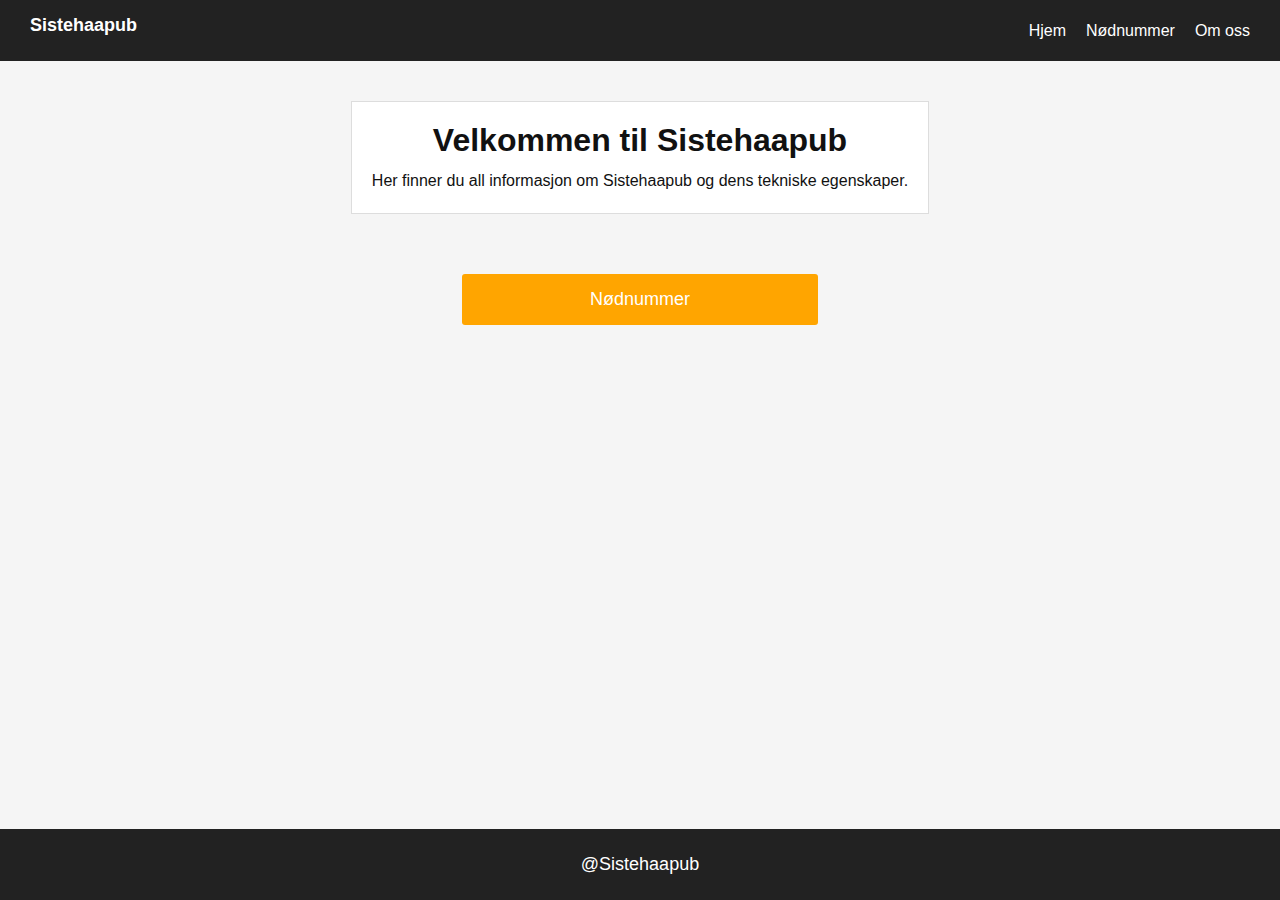
<file: docs/index.html>
<!DOCTYPE html>
<html lang="en">
<head>
    <meta charset="UTF-8">
    <meta name="viewport" content="width=device-width, initial-scale=1.0">
    <title>Sistehaapub</title>
    <link rel="stylesheet" href="./styles.css">
</head>
<body>
    <nav class="navbar">
        <div class="logo">Sistehaapub</div>
        <ul class="navbar-list">
            <li class="navelements"><a href="index.html">Hjem</a></li>
            <li class="navelements"><a href="nummer.html">Nødnummer</a></li>
            <li class="navelements"><a href="om-oss.html">Om oss</a></li>
        </ul>
    </nav>

    <div class="container">
        <h1>Velkommen til Sistehaapub</h1>
        <p>Her finner du all informasjon om Sistehaapub og dens tekniske egenskaper.</p>
    </div>

    <button>
        Nødnummer
    </button>
    <footer>
        <p>@Sistehaapub</p>
    </footer>

    <script src="navbar.js"></script>
</body>
</html>
</file>
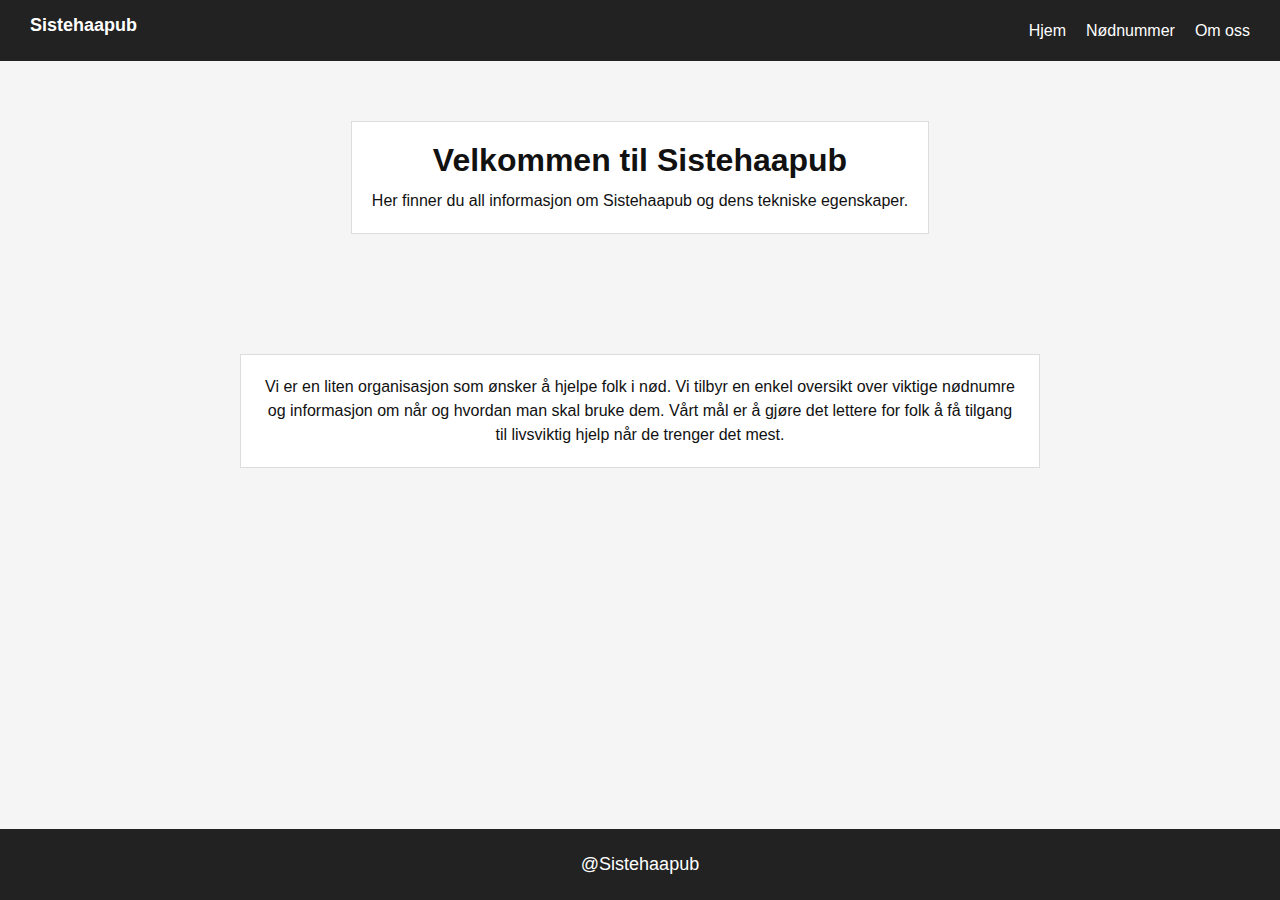
<file: om oss.html>
<!DOCTYPE html>
<html lang="en">
<head>
    <meta charset="UTF-8">
    <meta name="viewport" content="width=device-width, initial-scale=1.0">
    <title>Document</title>
    <link rel="stylesheet" href="om oss.css">
</head>
<body>
    
    <nav class="navbar">
        <div class="logo">Sistehaapub</div>
        <ul class="navbar-list">
            <li class="navelements"><a href="index.html">Hjem</a></li>
            <li class="navelements"><a href="nummer.html">Nødnummer</a></li>
            <li class="navelements"><a href="om oss.html">Om oss</a></li>
        </ul>
    </nav>

    <div class="container">
        <h1>Velkommen til Sistehaapub</h1>
        <p>Her finner du all informasjon om Sistehaapub og dens tekniske egenskaper.</p>
    </div>
    
    <div class="container">
        <p>
            Vi er en liten organisasjon som ønsker å hjelpe folk i nød. 
            Vi tilbyr en enkel oversikt over viktige nødnumre og informasjon om når og hvordan man skal bruke dem. 
            Vårt mål er å gjøre det lettere for folk å få tilgang til livsviktig hjelp når de trenger det mest.
        </p>
    </div>
    <footer>
        <p>@Sistehaapub</p>
    </footer>

</body>
<script src="navbar.js"></script>
</html>
</file>
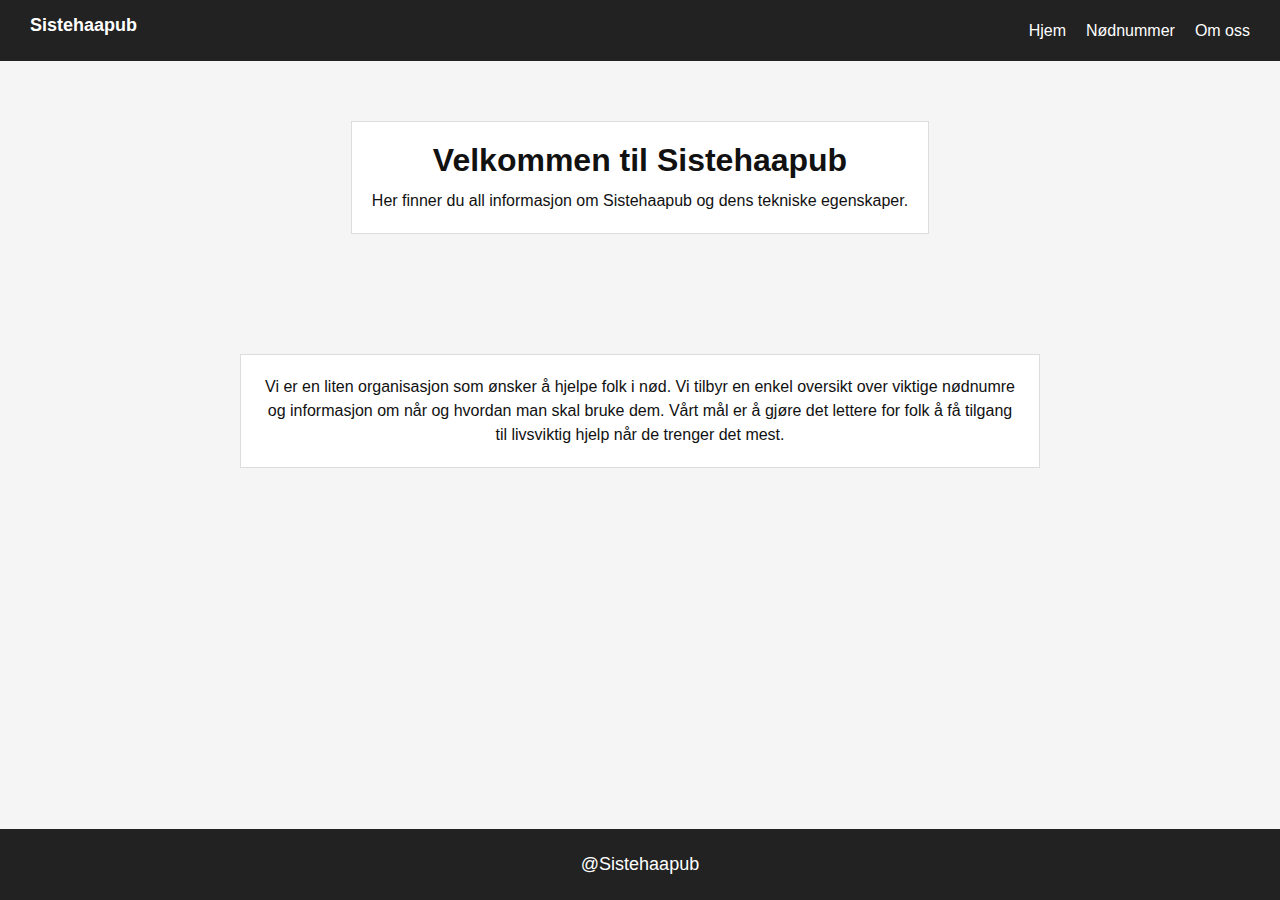
<file: om-oss.html>
<!DOCTYPE html>
<html lang="en">
<head>
    <meta charset="UTF-8">
    <meta name="viewport" content="width=device-width, initial-scale=1.0">
    <title>Document</title>
    <link rel="stylesheet" href="om oss.css">
</head>
<body>
    
    <nav class="navbar">
        <div class="logo">Sistehaapub</div>
        <ul class="navbar-list">
            <li class="navelements"><a href="index.html">Hjem</a></li>
            <li class="navelements"><a href="nummer.html">Nødnummer</a></li>
            <li class="navelements"><a href="om-oss.html">Om oss</a></li>
        </ul>
    </nav>

    <div class="container">
        <h1>Velkommen til Sistehaapub</h1>
        <p>Her finner du all informasjon om Sistehaapub og dens tekniske egenskaper.</p>
    </div>
    
    <div class="container">
        <p>
            Vi er en liten organisasjon som ønsker å hjelpe folk i nød. 
            Vi tilbyr en enkel oversikt over viktige nødnumre og informasjon om når og hvordan man skal bruke dem. 
            Vårt mål er å gjøre det lettere for folk å få tilgang til livsviktig hjelp når de trenger det mest.
        </p>
    </div>
    <footer>
        <p>@Sistehaapub</p>
    </footer>

</body>
<script src="navbar.js"></script>
</html>
</file>
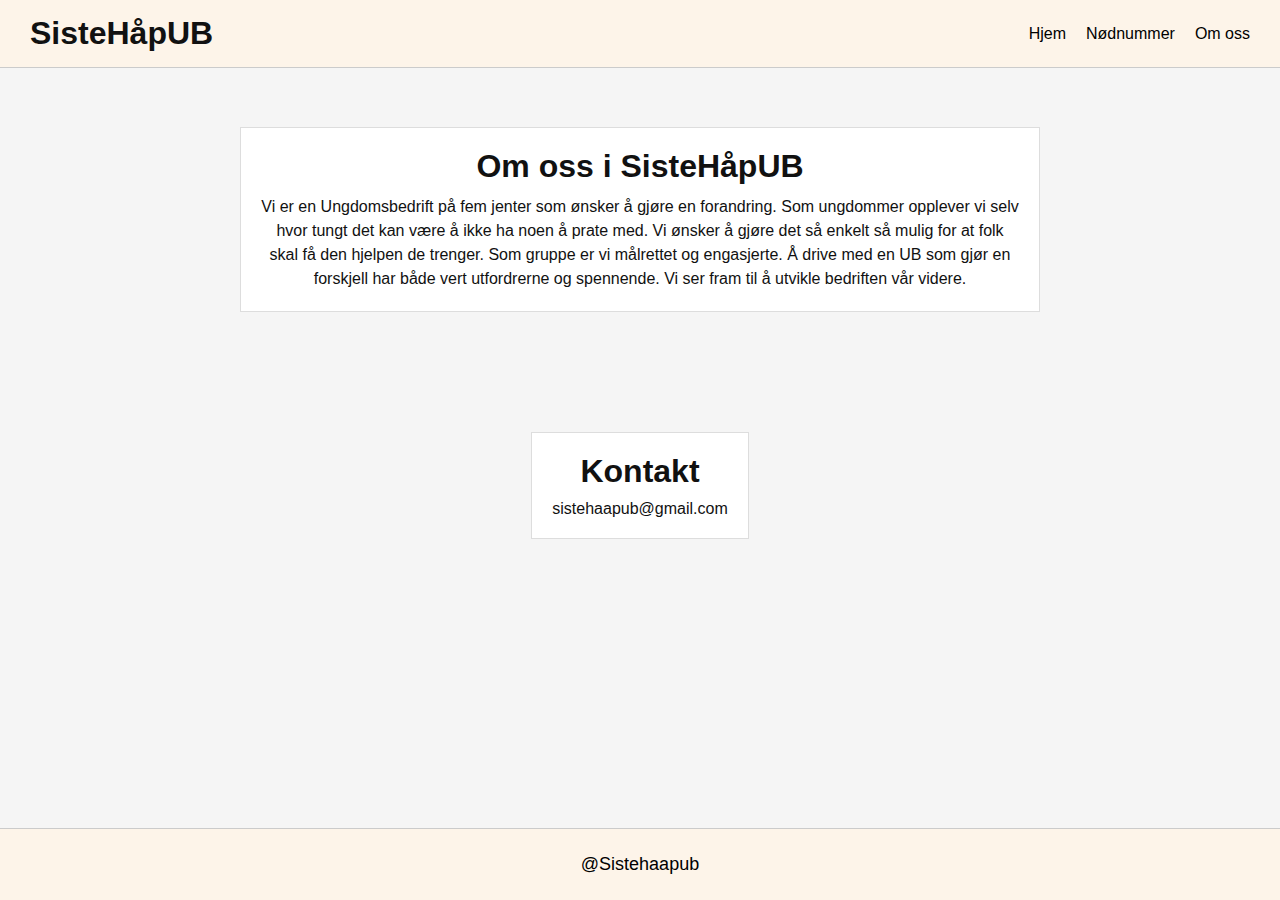
<file: docs/om-oss.html>
<!DOCTYPE html>
<html lang="en">
<head>
    <meta charset="UTF-8">
    <meta name="viewport" content="width=device-width, initial-scale=1.0">
    <title>Document</title>
    <link rel="stylesheet" href="om-oss.css">
</head>
<body>
    
    <nav class="navbar">
        <h1>SisteHåpUB</h1>
        <ul class="navbar-list">
            <li class="navelements"><a href="index.html">Hjem</a></li>
            <li class="navelements"><a href="nummer.html">Nødnummer</a></li>
            <li class="navelements"><a href="om oss.html">Om oss</a></li>
        </ul>
    </nav>

    <div class="container">
        <h1>Om oss i SisteHåpUB</h1>
        <p>Vi er en Ungdomsbedrift på fem jenter som ønsker å gjøre en forandring. Som ungdommer opplever vi selv hvor tungt det kan være å ikke ha noen å prate med. Vi ønsker å gjøre det så enkelt så mulig for at folk skal få den hjelpen de trenger. Som gruppe er vi målrettet og engasjerte. Å drive med en UB som gjør en forskjell har både vert utfordrerne og spennende. Vi ser fram til å utvikle bedriften vår videre.</p>
    </div>
    <div class="container">
    <h1>Kontakt</h1>
        <a>sistehaapub@gmail.com</a>
    </div>

    
    

    <footer>
        <p>@Sistehaapub</p>
    </footer>

</body>
<script src="navbar.js"></script>
</html>
</file>
<file: docs/styles.css>
* {
    margin: 0;
    padding: 0;
    box-sizing: border-box;
    font-family: Arial, sans-serif;
}

body {
    background-color: #f5f5f5;
    color: #111;
    min-height: 100vh;
    display: flex;
    flex-direction: column;
}

.navbar {
    background-color: #222;
    display: flex;
    justify-content: space-between;
    align-items: center;
    padding: 15px 30px;
    flex-wrap: wrap;
}

.logo {
    font-size: 18px;
    color: #fff;
    font-weight: bold;
    margin-bottom: 10px;
}

.navbar-list {
    display: flex;
    gap: 20px;
    list-style: none;
    flex-wrap: wrap;
    justify-content: center;
}

.navelements a {
    text-decoration: none;
    color: #fff;
    font-size: 16px;
}

.container {
    max-width: 800px;
    margin: 40px auto;
    padding: 20px;
    text-align: center;
    background-color: #fff;
    border: 1px solid #ddd;
}

.container h1 {
    margin-bottom: 10px;
}

.container p {
    line-height: 1.5;
}

button {
    background-color: orange;
    border: none;
    padding: 15px 10%;
    color: white;
    font-size: 18px;
    display: block;
    margin: 20px auto;
    border-radius: 3px;
}

footer {
    width: 100%;
    padding: 25px;
    text-align: center;
    font-size: 18px;
    color: #fff;
    background-color: #222;
    margin-top: auto;
}

@media (max-width: 768px) {
    .navbar {
        flex-direction: column;
        align-items: center;
    }

    .navbar-list {
        flex-direction: column;
        gap: 10px;
    }

    .container {
        width: 90%;
        margin: 20px auto;
        padding: 15px;
    }

    button {
        padding: 12px 20%;
        font-size: 16px;
    }
}

@media (max-width: 480px) {
    .logo {
        font-size: 16px;
    }

    .navelements a {
        font-size: 14px;
    }

    .container h1 {
        font-size: 1.5rem;
    }

    .container p {
        font-size: 14px;
    }

    button {
        padding: 10px 25%;
        font-size: 14px;
    }

    footer {
        font-size: 16px;
        padding: 20px 10px;
    }
}
</file>
<file: om oss.css>
* {
    margin: 0;
    padding: 0;
    box-sizing: border-box;
    font-family: Arial, sans-serif;
}

body {
    background-color: #f5f5f5;
    color: #111;
    min-height: 100vh;
    display: flex;
    flex-direction: column;
}

.navbar {
    background-color: #222;
    display: flex;
    justify-content: space-between;
    align-items: center;
    padding: 15px 30px;
    flex-wrap: wrap;
}

.logo {
    font-size: 18px;
    color: #fff;
    font-weight: bold;
    margin-bottom: 10px;
}

.navbar-list {
    display: flex;
    gap: 20px;
    list-style: none;
    flex-wrap: wrap;
    justify-content: center;
}

.navelements a {
    text-decoration: none;
    color: #fff;
    font-size: 16px;
}

.container {
    max-width: 800px;
    margin: 60px auto;
    padding: 20px;
    text-align: center;
    background-color: #fff;
    border: 1px solid #ddd;
}

.container h1 {
    margin-bottom: 10px;
}

.container p {
    line-height: 1.5;
}

button {
    background-color: orange;
    border: none;
    padding: 15px 10%;
    color: white;
    font-size: 18px;
    position: relative;
    display: flex;
    margin: 20px auto;
    border-radius: 3px;
}

footer {
    width: 100%;
    padding: 25px;
    justify-content: center;
    font-size: 18px;
    color: #fff;
    background-color: #222;
    display: flex;
    margin-top: auto;
    position: relative;
}

@media (max-width: 768px) {
    .navbar {
        flex-direction: column;
        align-items: center;
    }

    .navbar-list {
        flex-direction: column;
        gap: 10px;
    }

    .container {
        width: 90%;
        margin: 40px auto;
        padding: 15px;
    }

    button {
        padding: 12px 20%;
        font-size: 16px;
    }
}

@media (max-width: 480px) {
    .logo {
        font-size: 16px;
    }

    .navelements a {
        font-size: 14px;
    }

    .container h1 {
        font-size: 1.5rem;
    }

    .container p {
        font-size: 14px;
    }

    button {
        padding: 10px 25%;
        font-size: 14px;
    }

    footer {
        font-size: 16px;
        padding: 20px 10px;
    }
}
</file>
<file: docs/om-oss.css>
* {
  margin: 0;
  padding: 0;
  box-sizing: border-box;
  font-family: Arial, sans-serif;
}

body {
  background-color: #f5f5f5;
  color: #111;
  min-height: 100vh;
  display: flex;
  flex-direction: column;
}

/* Navbar */
.navbar {
  background-color: #fdf4e9;
  display: flex;
  justify-content: space-between;
  align-items: center;
  padding: 15px 30px;
  position: sticky;
  top: 0;
  z-index: 1000;
  box-shadow: 0px 0px 1px black;
}

.logo {
  font-size: 18px;
  color: #fff;
  font-weight: bold;
}

.navbar-list {
  display: flex;
  gap: 20px;
  list-style: none;
  flex-wrap: wrap;
}

.navelements a {
  text-decoration: none;
  color: black;
  font-size: 16px;
}

/* Container */
.container {
  max-width: 800px;
  margin: 60px auto;
  padding: 20px;
  text-align: center;
  background-color: #fff;
  border: 1px solid #ddd;
}

.container h1 {
  margin-bottom: 10px;
}

.container p {
  line-height: 1.5;
}

/* Button */
button {
  background-color: rgb(212, 29, 29);
  border: none;
  padding: 15px 10%;
  color: white;
  font-size: 18px;
  display: flex;
  margin: 20px auto;
  border-radius: 3px;
  position: relative;
}

.knummer {
  background-color: rgb(24, 81, 134);
}

.Dnummer {
  background-color: rgb(20, 124, 20);
}

.Onummer {
  background-color: rgb(148, 29, 148);
}
/* Table */
table {
  width: 80%;
  margin: 40px auto;
  border-collapse: collapse;
  font-family: Arial, sans-serif;
}

th,
td {
  border: 1px solid white;
  justify-content: center;
  text-align: center;
  align-items: center;
  padding: 12px 15px;
  text-align: left;
}

th {
  background-color: #333;
  color: #fff;
}

tr:nth-child(even) {
  background-color: #f2f2f2;
}

tr:hover {
  background-color: #ddd;
}

a {
    text-decoration: none;
}

a button {
    cursor: pointer;
}

a button:hover {
    background-color: #fff;
}

/* Footer */
footer {
  width: 100%;
  padding: 25px;
  justify-content: center;
  font-size: 18px;
  color: black;
  background-color: #fdf4e9;
  display: flex;
  position: sticky;
  bottom: 0;
  margin-top: auto;
    box-shadow: 0px 0px 1px black;
}

/* Responsiv */
@media (max-width: 768px) {
  .navbar {
    flex-direction: column;
    align-items: center;
  }

  .navbar-list {
    flex-direction: column;
    gap: 10px;
  }

  .container {
    width: 90%;
    margin: 40px auto;
    padding: 15px;
  }

  button {
    padding: 12px 20%;
    font-size: 16px;
  }

  table {
    width: 95%;
    font-size: 14px;
  }
}

@media (max-width: 480px) {
  .logo {
    font-size: 16px;
  }

  .navelements a {
    font-size: 14px;
  }

  .container h1 {
    font-size: 1.5rem;
  }

  .container p {
    font-size: 14px;
  }

  button {
    padding: 10px 25%;
    font-size: 14px;
  }

  footer {
    font-size: 16px;
    padding: 20px 10px;
  }
}
</file>
